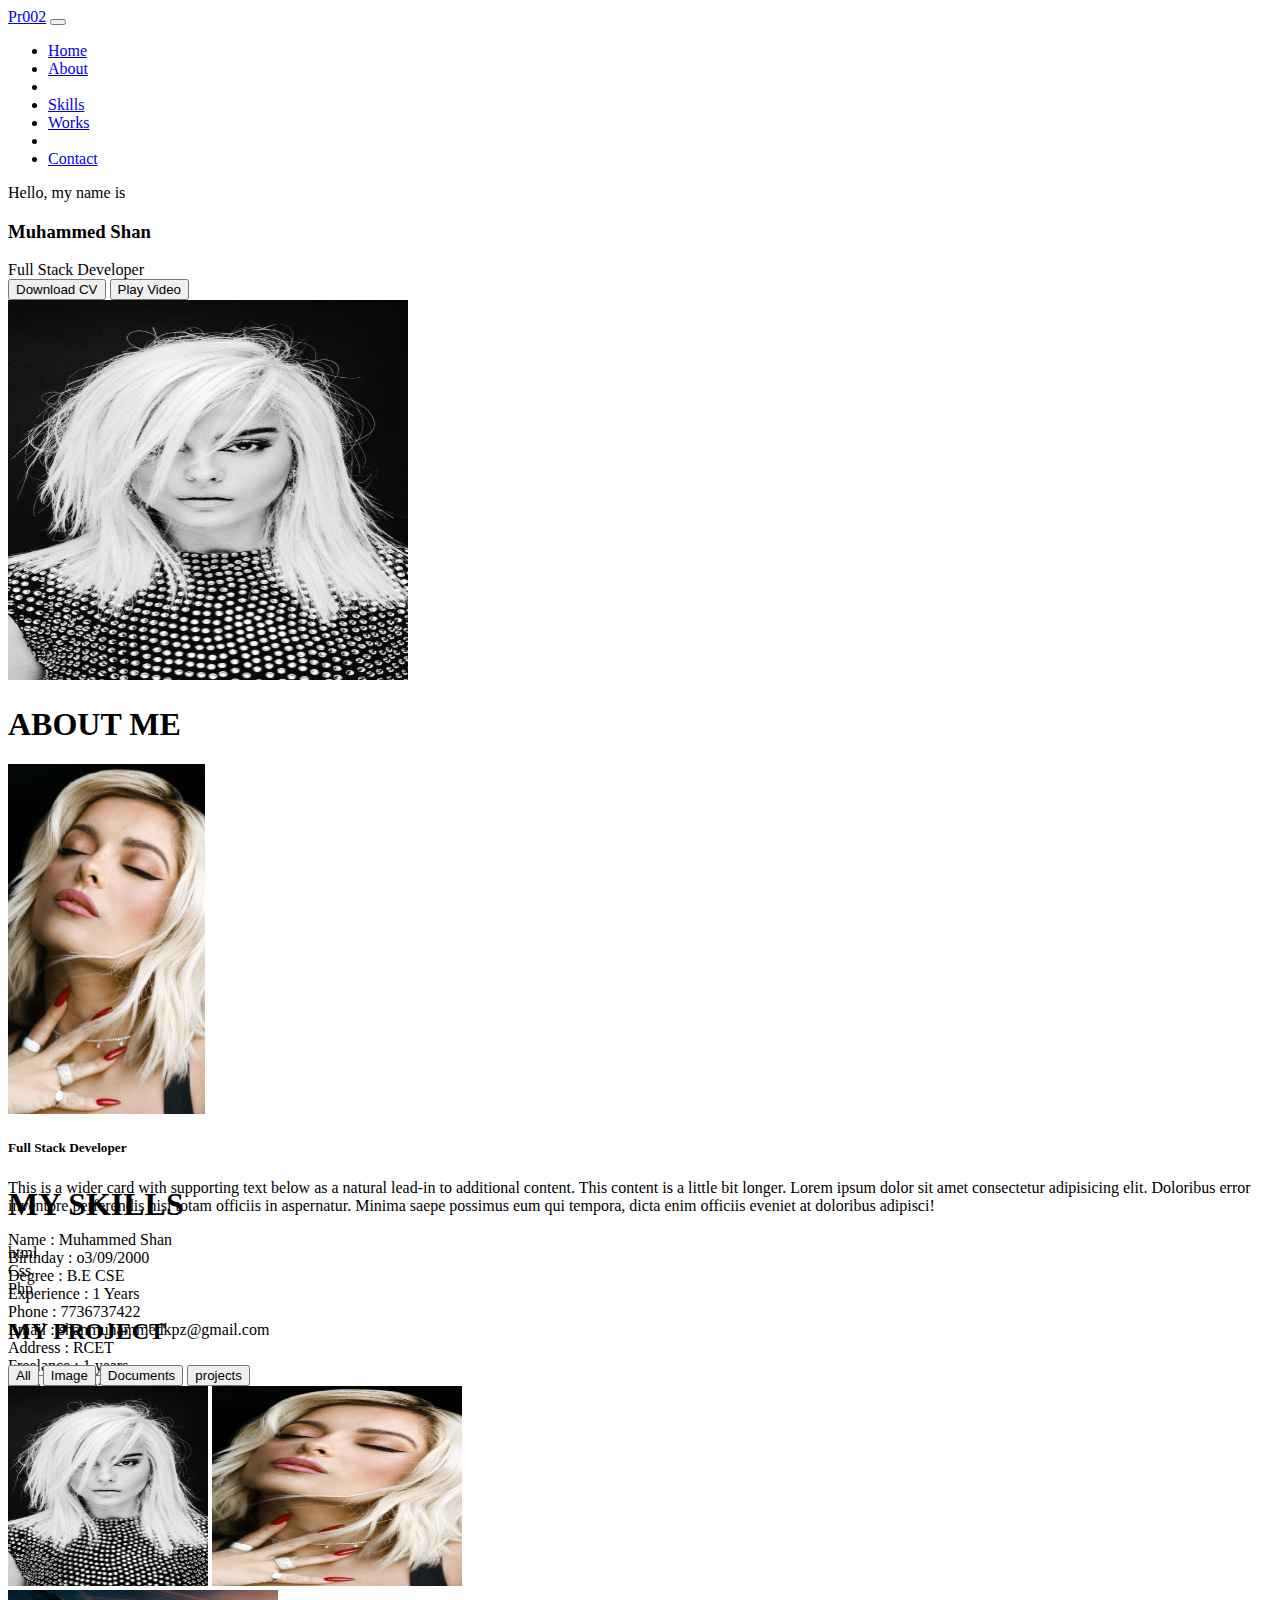
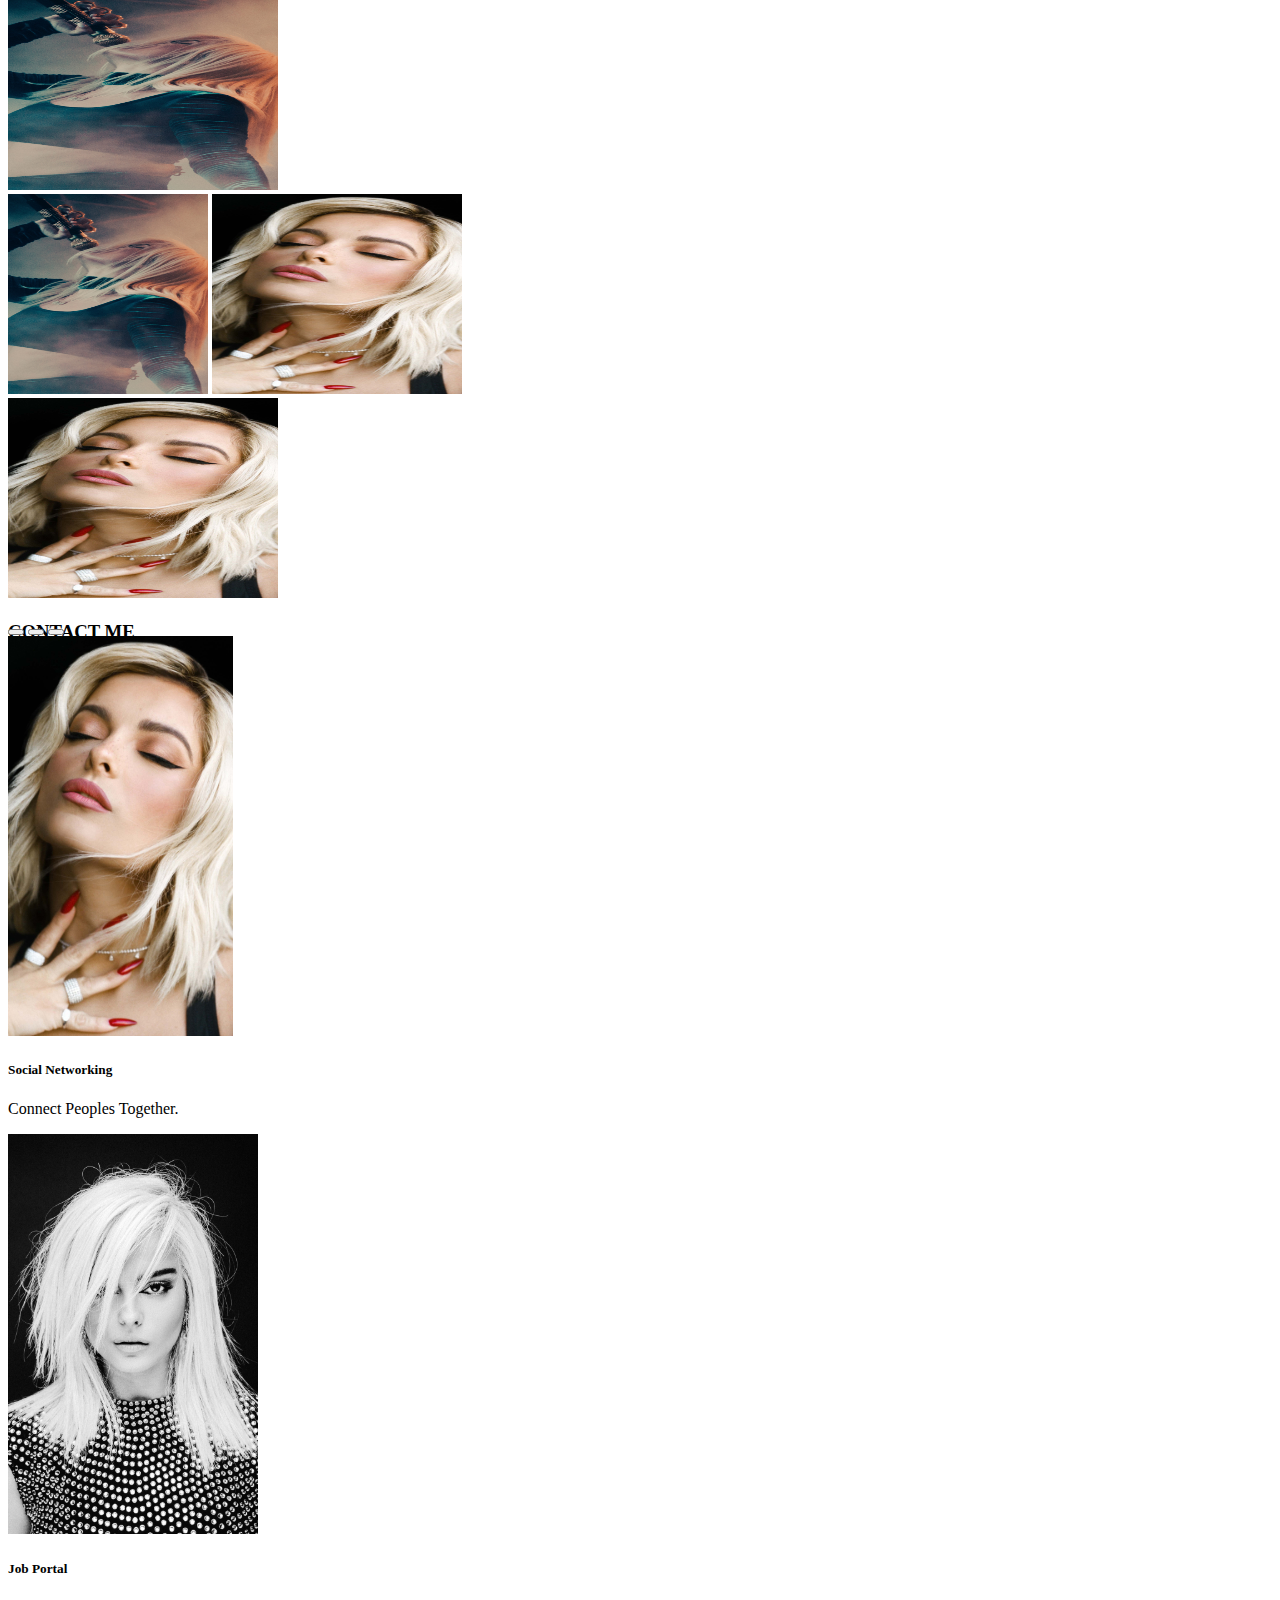
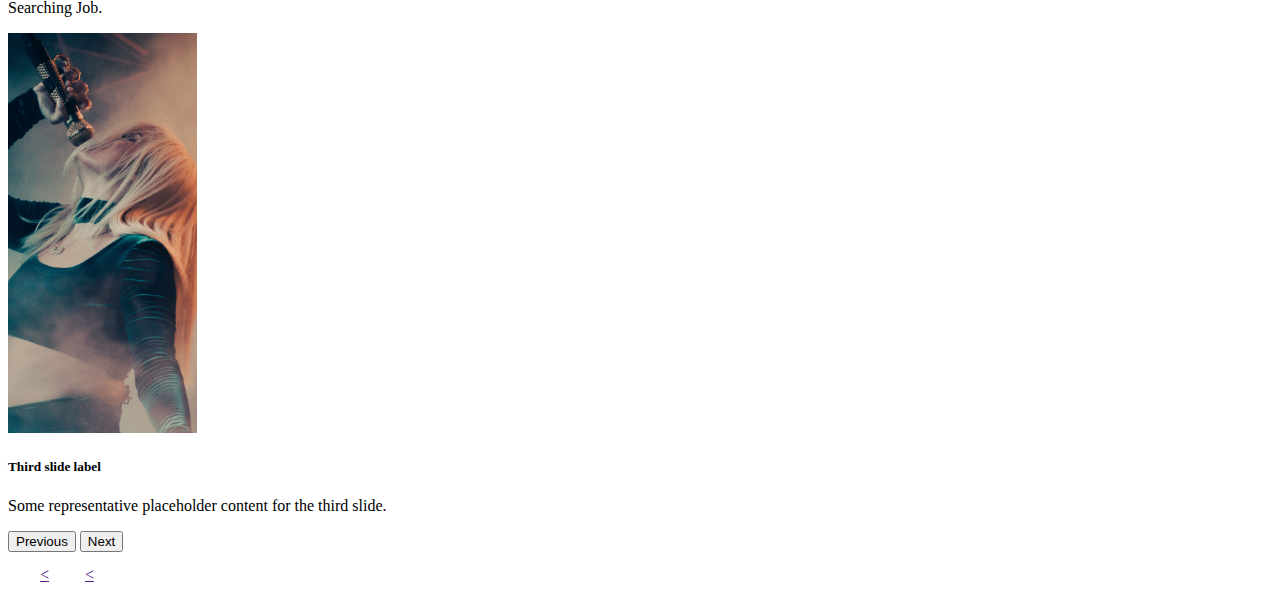
<file: PORTFOLIO/index.html>
<!DOCTYPE html>
<html lang="en">

<head>
  <meta charset="UTF-8">
  <meta name="viewport" content="width=device-width, initial-scale=1.0">
  <title>Document</title>
  
  <link href="https://cdn.jsdelivr.net/npm/bootstrap@5.3.2/dist/css/bootstrap.min.css" rel="stylesheet"
    integrity="sha384-T3c6CoIi6uLrA9TneNEoa7RxnatzjcDSCmG1MXxSR1GAsXEV/Dwwykc2MPK8M2HN" crossorigin="anonymous">
    <link rel="stylesheet" href="./style.css">
    <link rel="stylesheet" href="https://cdnjs.cloudflare.com/ajax/libs/font-awesome/6.4.2/css/all.min.css">
</head>

<body>
  <!-- navbar section start -->
  <nav class="navbar navbar-expand-lg bg-body-white">
    <div class="container">
      <a class="navbar-brand fw-bold" href="#">Pr002</a>
      <button class="navbar-toggler" type="button" data-bs-toggle="collapse" data-bs-target="#navbarSupportedContent"
        aria-controls="navbarSupportedContent" aria-expanded="false" aria-label="Toggle navigation">
        <span class="navbar-toggler-icon"></span>
      </button>
      <div class="collapse navbar-collapse" id="navbarSupportedContent">
        <ul class="navbar-nav ms-auto mb-2 mb-lg-0">
          <li class="nav-item">
            <a class="nav-link active text-primary fw-bold" aria-current="page" href="#">Home</a>
          </li>
          <li class="nav-item">
            <a class="nav-link active text-primary fw-bold" href="#">About</a>
          </li>
          <li class="nav-item dropdown">
          <li class="nav-item">
            <a class="nav-link active text-primary fw-bold" href="#">Skills</a>
          </li>
          <li class="nav-item">
            <a class="nav-link active text-primary fw-bold" href="#">Works</a>
          </li>
          <li class="nav-item dropdown">
          </li>
          <li class="nav-item">
            <a class="nav-link active text-primary fw-bold" href="#">Contact</a>
          </li>
          </form>
      </div>
    </div>
  </nav>
  <!-- navbar section end -->

  <!-- title section start -->
  <div class="container-fluid">
    <div class="row bg-primary text-white" style="min-height: 400px;">
      <div class="col-lg-8 col-md-6 col-12 d-flex align-items-center justify-content-center">
        <div>
          Hello, my name is
          <h3 class="fw-bold">Muhammed Shan</h3>
          <span>Full Stack Developer</span>
          <div class="mt-lg-5 mt-md-2 mt-0">
            <button class="btn bg-white text-dark rounded-pill btn-lg">Download CV</button> <button
              class="btn btn-outline-light rounded-pill btn-lg">Play Video</button>
          </div>
        </div>
      </div>
      <div class="col-lg-4 col-md-6 col-12">
        <img src="./images/1743460.jpg" alt="" style="width: 400px; height: 380px;" class="border rounded-circle">
      </div>
    </div>
  </div>
  <!-- title section end -->

  <!-- About me section starts -->
  <div class="container">
    <h1 class="text-center  text-primary fw-bold mt-lg-5 mt-md-3 mt-2">ABOUT ME</h1>

    <div class="card mb-3" style="max-width: 100%; height: 400px;">
      <div class="row g-0">
        <div class="col-md-4">
          <img src="./images/5050178.jpg" class="rounded-start" alt="..." height="350px">
        </div>
        <div class="col-md-8">
          <div class="card-body">
            <h5 class="card-title fw-semibold">Full Stack Developer</h5>
            <p class="card-text">
              This is a wider card with supporting text below as a natural lead-in to additional content. This content
              is a little bit longer. Lorem ipsum dolor sit amet consectetur adipisicing elit. Doloribus error inventore
              perferendis nisi totam officiis in aspernatur. Minima saepe possimus eum qui tempora, dicta enim officiis
              eveniet at doloribus adipisci!
            </p>
            <div class="row">
              <div class="col-6 mt-3">
                <span class="fw-bold">Name :</span> <span>Muhammed Shan</span>
              </div>

              <div class="col-6 mt-3">
                <span class="fw-bold">Birthday :</span> <span>o3/09/2000</span>
              </div>
              <div class="col-6 mt-3">
                <span class="fw-bold">Degree :</span> <span>B.E CSE</span>
              </div>

              <div class="col-6 mt-3">
                <span class="fw-bold">Experience :</span> <span>1 Years</span>
              </div>

              <div class="col-6 mt-3">
                <span class="fw-bold">Phone :</span> <span>7736737422</span>
              </div>

              <div class="col-6 mt-3">
                <span class="fw-bold">Email :</span> <span>shanmuhammedkpz@gmail.com</span>
              </div>

              <div class="col-6 mt-3">
                <span class="fw-bold">Address :</span> <span>RCET</span>
              </div>

              <div class="col-6 mt-3">
                <span class="fw-bold">Freelance :</span> <span>1 years</span>
              </div>
              
              <div class="col-6">
                <button class="btn btn-primary rounded-pill mt-3">Hire me</button>
                <button class="btn btn-outline-primary text-primary rounded-pill mt-3">Learn more</button>
              </div>
            </div>
          </div>
        </div>
      </div>
    </div>
  </div>
  <!-- About me section end -->

  <!-- Skills section start -->
 <div class="container">
    <h1 class="fw-bold text-primary text-center">MY SKILLS</h1>
  </div>

  <div class="col-6">
    html
    <div class="progress" role="progressbar" aria-label="Success example" aria-valuenow="25" aria-valuemin="0" aria-valuemax="100">
      <div class="progress-bar bg-primary" style="width: 25%"></div>
    </div>
  </div>


  <div class="col-6">
    Css
    <div class="progress" role="progressbar" aria-label="Warning example" aria-valuenow="75" aria-valuemin="0" aria-valuemax="100">
      <div class="progress-bar bg-warning" style="width: 75%"></div>
    </div>
  </div>

  <div class="col-6">
    Php
    <div class="progress" role="progressbar" aria-label="Danger example" aria-valuenow="100" aria-valuemin="0" aria-valuemax="100">
      <div class="progress-bar bg-danger" style="width: 100%"></div>
    </div>
  </div>
  <!-- Skills section end -->
<!-- my project section -->
<div class="card mb-2 mt-3 ms-auto me-auto" style="max-width: 50%; height: 900px;">
    <div class="card-body">
      <h2 class="card-title text-center fw-bold text-primary">MY PROJECT</h2>
      <div class="mt-5 col-6 mx-auto">
        <button class="btn btn-primary text-white rounded-pill">All</button> 
        <button class="btn btn-outline-primary text-primary rounded-pill ms-2">Image</button>
        <button class="btn btn-outline-primary text-primary rounded-pill ms-2">Documents</button>
        <button class="btn btn-outline-primary text-primary rounded-pill ms-2">projects</button>
      </div>
      <div class="mt-3">
        <img src="./images/1743460.jpg" alt="" height="200px" width="200px">
        <img src="./images/5050178.jpg" alt="" height="200px" width="250px">
        <img src="./images/7308581.jpg" alt="" height="200px" width="270px">
      </div>
      <div class="mt-2">
        <img src="./images/7308581.jpg" alt="" height="200px" width="200px">
        <img src="./images/5050178.jpg" alt="" height="200px" width="250px">
        <img src="./images/5050178.jpg" alt="" height="200px" width="270px">
      </div>
      <div>
        <h3 class="text-center text-primary fw-bold mt-4">CONTACT ME</h3>
      </div>
      <div class="ms-5 mt-5 text-center">
        <input class="border-0 border-bottom" type="text" name="Your Name" placeholder="Your Name"/>
      </div>
      <div class="ms-5 mt-3 text-center">
        <input class="border-0 border-bottom" type="text" name="Your Email" placeholder="Your Email"/>
      </div>
      <div class="ms-5 mt-3 text-center">
        <input class="border-0 border-bottom" type="text" name="Message" placeholder="Message"/>
      </div>
      <div class="mt-5 ms-4 text-center">
        <button class="btn btn-outline-primary text-primary rounded-pill">Send Message</button>
      </div>
    </div>
  </div>
  <!-- my project section end -->

  <div class="container">
    <div id="carouselExampleCaptions" class="carousel slide" data-bs-ride="carousel">
      <div class="carousel-indicators">
        <button type="button" data-bs-target="#carouselExampleCaptions" data-bs-slide-to="0" class="active" aria-current="true" aria-label="Slide 1"></button>
        <button type="button" data-bs-target="#carouselExampleCaptions" data-bs-slide-to="1" aria-label="Slide 2"></button>
        <button type="button" data-bs-target="#carouselExampleCaptions" data-bs-slide-to="2" aria-label="Slide 3"></button>
      </div>
      <div class="carousel-inner">
        <div class="carousel-item active" data-bs-interval="5000" >
          <img src="./images/5050178.jpg" class="d-block w-100" alt="...">
          <div class="carousel-caption d-none d-md-block">
            <h5>Social Networking</h5>
            <p>Connect Peoples Together.</p>
          </div>
        </div>
        <div class="carousel-item" data-bs-interval="500">
          <img src="./images/1743460.jpg" class="d-block w-100" alt="...">
          <div class="carousel-caption d-none d-md-block">
            <h5>Job Portal</h5>
            <p>Searching Job.</p>
          </div>
        </div>
        <div class="carousel-item" data-bs-interval="500">
          <img src="./images/7308581.jpg" class="d-block w-100" alt="...">
          <div class="carousel-caption d-none d-md-block">
            <h5>Third slide label</h5>
            <p>Some representative placeholder content for the third slide.</p>
          </div>
        </div>
      </div>
      <button class="carousel-control-prev" type="button" data-bs-target="#carouselExampleCaptions" data-bs-slide="prev">
        <span class="carousel-control-prev-icon" aria-hidden="true"></span>
        <span class="visually-hidden">Previous</span>
      </button>
      <button class="carousel-control-next" type="button" data-bs-target="#carouselExampleCaptions" data-bs-slide="next">
        <span class="carousel-control-next-icon" aria-hidden="true"></span>
        <span class="visually-hidden">Next</span>
      </button>
    </div>
  </div>
<!-- my works end -->

<div class="container-fluid bg-primary mt-3 p-5 d-flex justify-content-center">
    <div>
        <a href=""><i class="fa-brands fa-instagram fa-2x" style="color: white;"></i></a>
        <a href=""><<i class="fa-brands fa-twitter fa-2x" style="color: white;"></i></a>
        <a href=""><<i class="fa-brands fa-whatsapp fa-2x" style="color: white;"></i></a>
        

    </div>

    

</div>
  
  </body>
  <script src="https://cdn.jsdelivr.net/npm/bootstrap@5.3.2/dist/js/bootstrap.bundle.min.js"
    integrity="sha384-C6RzsynM9kWDrMNeT87bh95OGNyZPhcTNXj1NW7RuBCsyN/o0jlpcV8Qyq46cDfL" crossorigin="anonymous"></script>
  
  </html>
</file>
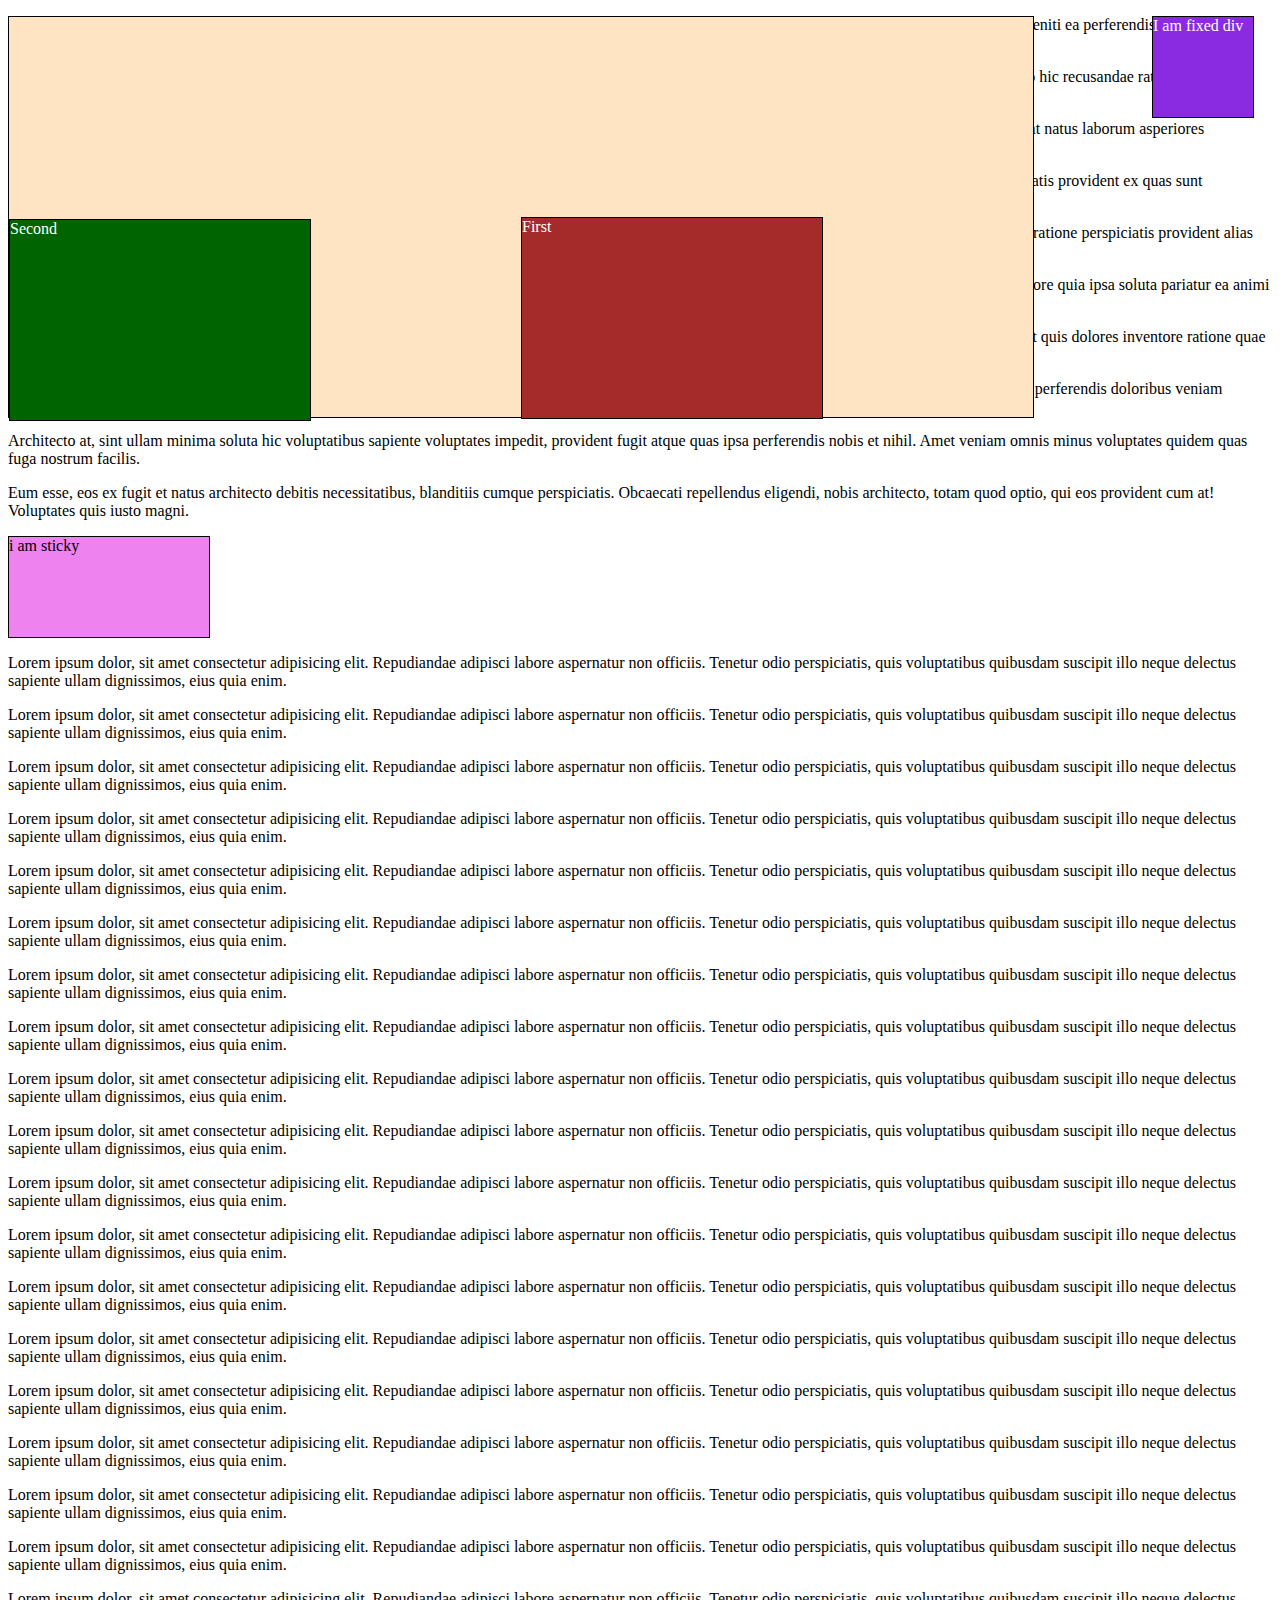
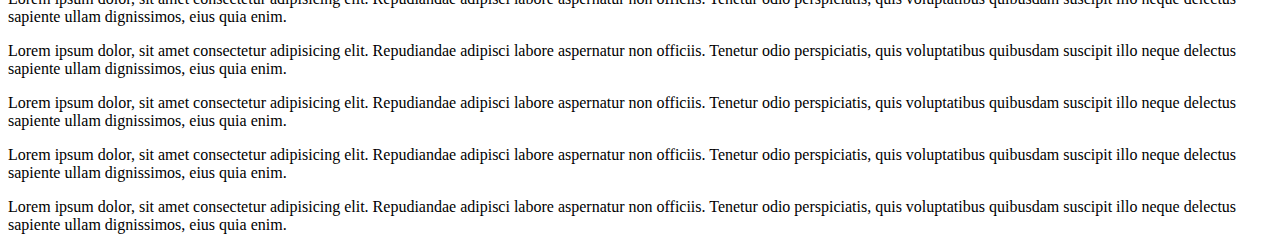
<file: CSS/css position/index.html>
<!DOCTYPE html>
<html lang="en">
<head>
    <meta charset="UTF-8">
    <meta name="viewport" content="width=device-width, initial-scale=1.0">
    <title>Document</title>
    <link rel="stylesheet" href="./style.css">
</head>
<body>
    <div class="row">
        <div class="col">First</div>
        <div class="col">Second</div>
    </div>
    <div class="fixed">
        I am fixed div
    </div>
    <div>
        <p>Lorem ipsum dolor sit amet consectetur adipisicing elit. Mollitia ut velit necessitatibus fugit totam, quaerat ipsam unde repellendus, corrupti ex minima. Hic deleniti ea perferendis esse! Nemo suscipit hic reprehenderit!</p>
        <p>Reiciendis deleniti labore adipisci quia quaerat obcaecati, explicabo saepe temporibus fugit minima vitae accusamus cumque molestias nihil, accusantium libero hic recusandae ratione numquam amet repudiandae aperiam iste. Explicabo, quod? Optio!</p>
        <p>Neque numquam quidem debitis repudiandae natus accusantium libero architecto eveniet, blanditiis minus esse est pariatur quis laboriosam voluptatem! Repellat natus laborum asperiores assumenda magnam voluptas, repellendus quisquam eius tempore commodi.</p>
        <p>Blanditiis nemo doloribus labore laborum hic tempora eveniet adipisci accusamus accusantium quasi, nihil voluptate, ut fuga! Cum nostrum ipsa neque perspiciatis provident ex quas sunt praesentium. Possimus fugit beatae quos.</p>
        <p>Ipsam facere aperiam deleniti. Est, animi eos. Neque, sequi odio necessitatibus omnis a architecto libero assumenda id debitis, quibusdam facere commodi sunt ratione perspiciatis provident alias possimus esse optio ipsam?</p>
        <p>Ea sapiente inventore voluptates molestiae sunt facilis, quis cumque animi laboriosam aperiam ut corporis praesentium, placeat eveniet omnis nam minima. Dolore quia ipsa soluta pariatur ea animi impedit minima veniam.</p>
        <p>Non eos praesentium soluta suscipit. Fugiat, a. Omnis optio iusto, fugit placeat dolorum modi ipsa, hic voluptatem illum eligendi molestiae, perferendis nesciunt quis dolores inventore ratione quae est numquam aut?</p>
        <p>Quod in quis unde incidunt enim eveniet illo et odit, eligendi suscipit distinctio corrupti nam adipisci perferendis iure deserunt aliquid voluptate? Reprehenderit perferendis doloribus veniam dignissimos voluptatibus est sunt nam?</p>
        <p>Architecto at, sint ullam minima soluta hic voluptatibus sapiente voluptates impedit, provident fugit atque quas ipsa perferendis nobis et nihil. Amet veniam omnis minus voluptates quidem quas fuga nostrum facilis.</p>
        <p>Eum esse, eos ex fugit et natus architecto debitis necessitatibus, blanditiis cumque perspiciatis. Obcaecati repellendus eligendi, nobis architecto, totam quod optio, qui eos provident cum at! Voluptates quis iusto magni.</p>
    </div>
    <div class="sticky">
        i am sticky
    </div>
<div>
    <p>Lorem ipsum dolor, sit amet consectetur adipisicing elit. Repudiandae adipisci labore aspernatur non officiis. Tenetur odio perspiciatis, quis voluptatibus quibusdam suscipit illo neque delectus sapiente ullam dignissimos, eius quia enim.</p>
    <p>Lorem ipsum dolor, sit amet consectetur adipisicing elit. Repudiandae adipisci labore aspernatur non officiis. Tenetur odio perspiciatis, quis voluptatibus quibusdam suscipit illo neque delectus sapiente ullam dignissimos, eius quia enim.</p>
    <p>Lorem ipsum dolor, sit amet consectetur adipisicing elit. Repudiandae adipisci labore aspernatur non officiis. Tenetur odio perspiciatis, quis voluptatibus quibusdam suscipit illo neque delectus sapiente ullam dignissimos, eius quia enim.</p>
    <p>Lorem ipsum dolor, sit amet consectetur adipisicing elit. Repudiandae adipisci labore aspernatur non officiis. Tenetur odio perspiciatis, quis voluptatibus quibusdam suscipit illo neque delectus sapiente ullam dignissimos, eius quia enim.</p>
    <p>Lorem ipsum dolor, sit amet consectetur adipisicing elit. Repudiandae adipisci labore aspernatur non officiis. Tenetur odio perspiciatis, quis voluptatibus quibusdam suscipit illo neque delectus sapiente ullam dignissimos, eius quia enim.</p>
    <p>Lorem ipsum dolor, sit amet consectetur adipisicing elit. Repudiandae adipisci labore aspernatur non officiis. Tenetur odio perspiciatis, quis voluptatibus quibusdam suscipit illo neque delectus sapiente ullam dignissimos, eius quia enim.</p>
    <p>Lorem ipsum dolor, sit amet consectetur adipisicing elit. Repudiandae adipisci labore aspernatur non officiis. Tenetur odio perspiciatis, quis voluptatibus quibusdam suscipit illo neque delectus sapiente ullam dignissimos, eius quia enim.</p>
    <p>Lorem ipsum dolor, sit amet consectetur adipisicing elit. Repudiandae adipisci labore aspernatur non officiis. Tenetur odio perspiciatis, quis voluptatibus quibusdam suscipit illo neque delectus sapiente ullam dignissimos, eius quia enim.</p>
    <p>Lorem ipsum dolor, sit amet consectetur adipisicing elit. Repudiandae adipisci labore aspernatur non officiis. Tenetur odio perspiciatis, quis voluptatibus quibusdam suscipit illo neque delectus sapiente ullam dignissimos, eius quia enim.</p>
    <p>Lorem ipsum dolor, sit amet consectetur adipisicing elit. Repudiandae adipisci labore aspernatur non officiis. Tenetur odio perspiciatis, quis voluptatibus quibusdam suscipit illo neque delectus sapiente ullam dignissimos, eius quia enim.</p>
    <p>Lorem ipsum dolor, sit amet consectetur adipisicing elit. Repudiandae adipisci labore aspernatur non officiis. Tenetur odio perspiciatis, quis voluptatibus quibusdam suscipit illo neque delectus sapiente ullam dignissimos, eius quia enim.</p>
    <p>Lorem ipsum dolor, sit amet consectetur adipisicing elit. Repudiandae adipisci labore aspernatur non officiis. Tenetur odio perspiciatis, quis voluptatibus quibusdam suscipit illo neque delectus sapiente ullam dignissimos, eius quia enim.</p>
    <p>Lorem ipsum dolor, sit amet consectetur adipisicing elit. Repudiandae adipisci labore aspernatur non officiis. Tenetur odio perspiciatis, quis voluptatibus quibusdam suscipit illo neque delectus sapiente ullam dignissimos, eius quia enim.</p>
    <p>Lorem ipsum dolor, sit amet consectetur adipisicing elit. Repudiandae adipisci labore aspernatur non officiis. Tenetur odio perspiciatis, quis voluptatibus quibusdam suscipit illo neque delectus sapiente ullam dignissimos, eius quia enim.</p>
    <p>Lorem ipsum dolor, sit amet consectetur adipisicing elit. Repudiandae adipisci labore aspernatur non officiis. Tenetur odio perspiciatis, quis voluptatibus quibusdam suscipit illo neque delectus sapiente ullam dignissimos, eius quia enim.</p>
    <p>Lorem ipsum dolor, sit amet consectetur adipisicing elit. Repudiandae adipisci labore aspernatur non officiis. Tenetur odio perspiciatis, quis voluptatibus quibusdam suscipit illo neque delectus sapiente ullam dignissimos, eius quia enim.</p>
    <p>Lorem ipsum dolor, sit amet consectetur adipisicing elit. Repudiandae adipisci labore aspernatur non officiis. Tenetur odio perspiciatis, quis voluptatibus quibusdam suscipit illo neque delectus sapiente ullam dignissimos, eius quia enim.</p>
    <p>Lorem ipsum dolor, sit amet consectetur adipisicing elit. Repudiandae adipisci labore aspernatur non officiis. Tenetur odio perspiciatis, quis voluptatibus quibusdam suscipit illo neque delectus sapiente ullam dignissimos, eius quia enim.</p>
    <p>Lorem ipsum dolor, sit amet consectetur adipisicing elit. Repudiandae adipisci labore aspernatur non officiis. Tenetur odio perspiciatis, quis voluptatibus quibusdam suscipit illo neque delectus sapiente ullam dignissimos, eius quia enim.</p>
    <p>Lorem ipsum dolor, sit amet consectetur adipisicing elit. Repudiandae adipisci labore aspernatur non officiis. Tenetur odio perspiciatis, quis voluptatibus quibusdam suscipit illo neque delectus sapiente ullam dignissimos, eius quia enim.</p>
    <p>Lorem ipsum dolor, sit amet consectetur adipisicing elit. Repudiandae adipisci labore aspernatur non officiis. Tenetur odio perspiciatis, quis voluptatibus quibusdam suscipit illo neque delectus sapiente ullam dignissimos, eius quia enim.</p>
    <p>Lorem ipsum dolor, sit amet consectetur adipisicing elit. Repudiandae adipisci labore aspernatur non officiis. Tenetur odio perspiciatis, quis voluptatibus quibusdam suscipit illo neque delectus sapiente ullam dignissimos, eius quia enim.</p>
    <p>Lorem ipsum dolor, sit amet consectetur adipisicing elit. Repudiandae adipisci labore aspernatur non officiis. Tenetur odio perspiciatis, quis voluptatibus quibusdam suscipit illo neque delectus sapiente ullam dignissimos, eius quia enim.</p>
</div>
</body>
</html>
</file>
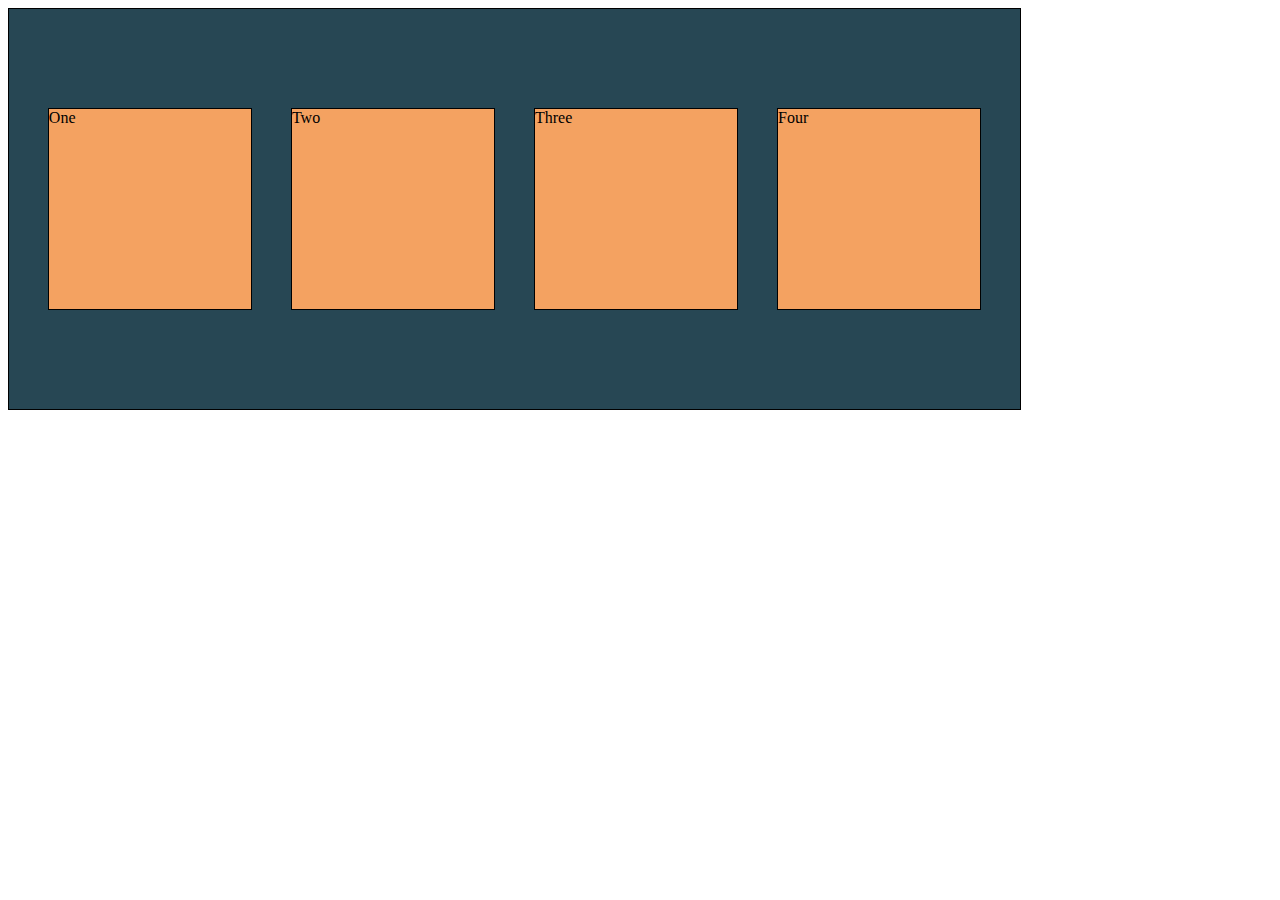
<file: CSS/css_flex/index.html>
<!DOCTYPE html>
<html lang="en">
<head>
    <meta charset="UTF-8">
    <meta name="viewport" content="width=device-width, initial-scale=1.0">
    <title>Document</title>
    <link rel="stylesheet" href="./style.css">
</head>
<body>
    <div class="row">
        <div class="col">One</div>
        <div class="col">Two</div>
        <div class="col">Three</div>
        <div class="col">Four</div>
    </div>


    
    
</body>
</html>
</file>
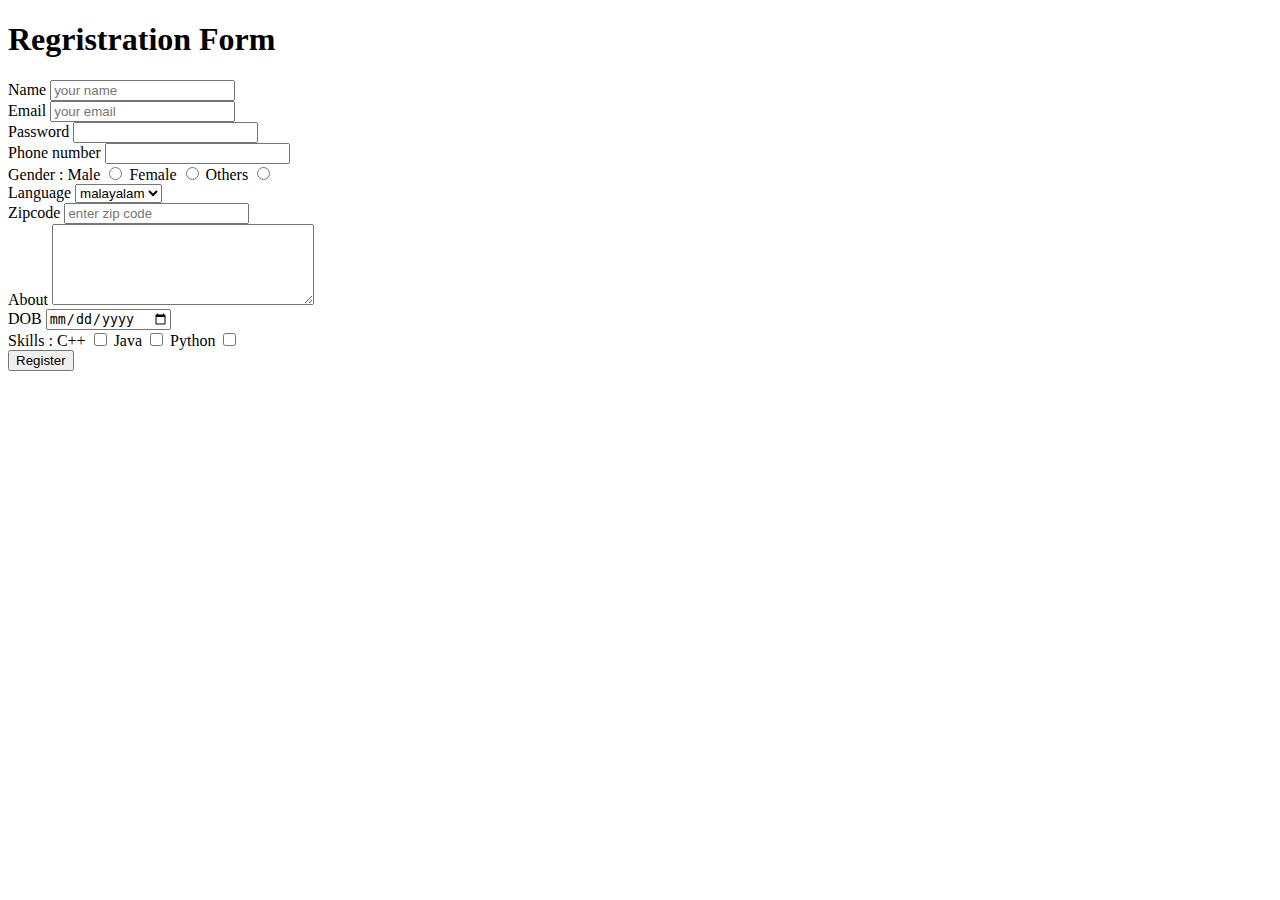
<file: html works/registrationform.html>
<!DOCTYPE html>
<html lang="en">
<head>
    <meta charset="UTF-8">
    <meta name="viewpoint" content="width=device-width,initial-scale=1.0">
    <title>Document</title>

</head>
<body>

    <h1> Regristration Form</h1>

    <form action="" method="" enctype="">
        <div>
            <label for="id_name">Name</label>
            <input type="text" placeholder="your name" id="id_name" name="" class="">
        </div>

        <div>
            <label for="id_email">Email</label>
            <input type="email"placeholder="your email" id="id_email" name="" class="">
        </div>


        <div>
            <label for="id_password">Password</label>
            <input type="password"placeholder="" id="id_password" name="" class="">
        </div>

        <div>
            <label for="id_phnum">Phone number</label>
            <input type="text"placeholder="" id="id_phnum" name="" class="">
        </div>

        <div>
            <label for="">Gender :</label>
            <label for="id_male">Male</label>
            <input type="radio" name="gender" id="id_male">

            <label for="id_female">Female</label>
            <input type="radio" name="gender" id="id_female">

            <label for="id_others">Others</label>
            <input type="radio" name="gender" id="id_others">
        </div>

        <div>
            <label for="">Language</label>
            <select name="" id="">
                <option value="">malayalam</option>
                <option value="">tamil</option>
                <option value="">hindi</option>
                <3></3>
            </select>
        </div>

        <div>
            <label for="id_zip">Zipcode</label>
            <input type="text"placeholder="enter zip code" id="id_zip" name="" class="">
        </div>

        <div>
            <label for="">About</label>
            <textarea name="" id="" cols="30" rows="5"></textarea>
        </div>

        <div>
            <label for="">DOB</label>
            <input type="date">
        </div>

        <div>
            <label for="">Skills :</label>
            <label for="">C++</label>
            <input type="checkbox">

            <label for="">Java</label>
            <input type="checkbox">
            <label for="">Python</label>
            <input type="checkbox">
        </div>

        <button type="submit">Register</button>




    </form>

</body>    
</html>
</file>
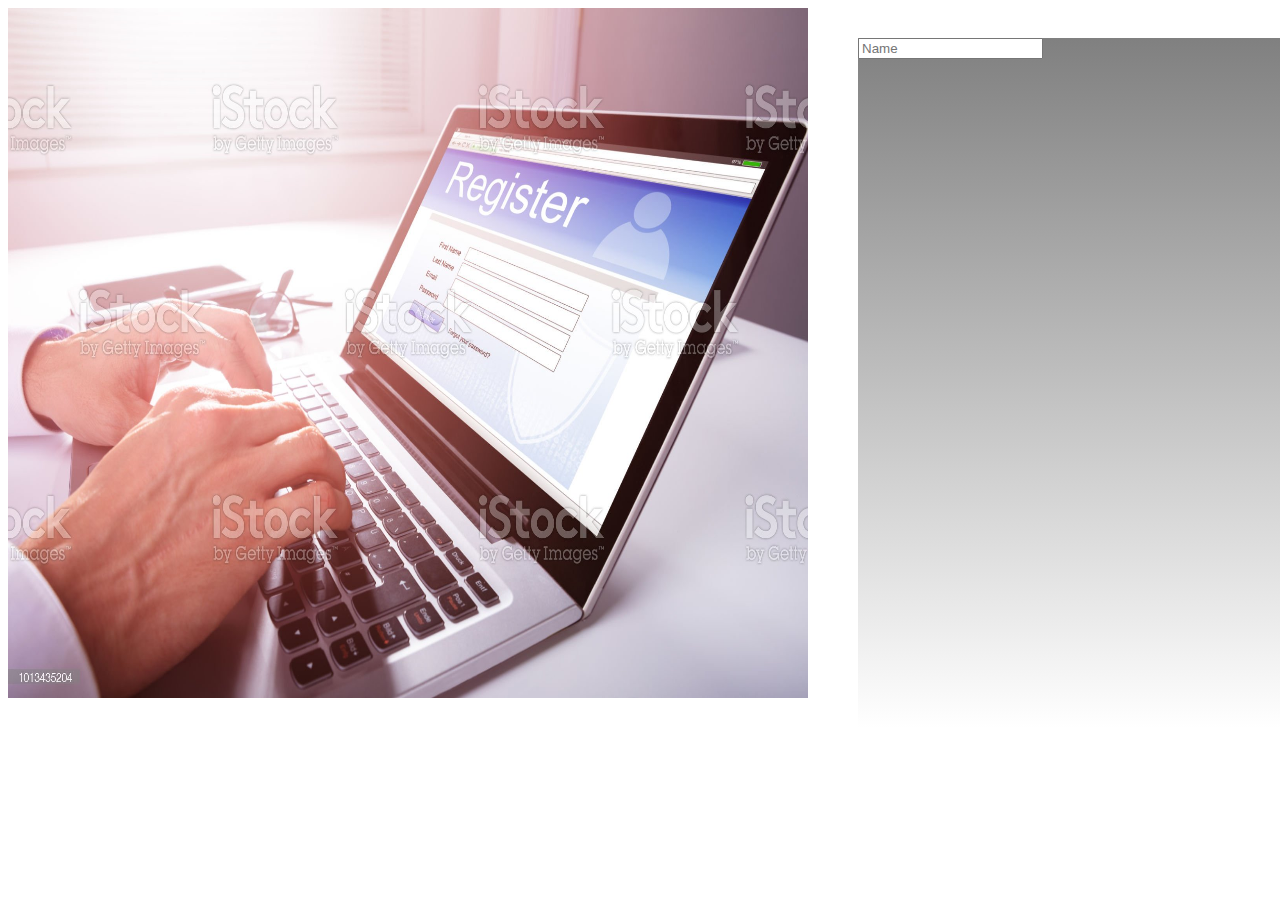
<file: ASSIGNMENT1/ajmal/std_frm.html>
<html>
    <head>
        <title>document</title>
    </head>
    <body>
        <div>
            <img src="istockphoto-1013435204-2048x2048.jpg" alt="" width="800px" height="690x">
        </div>
        <div class="div1">
            <input type="text" placeholder="Name" class="inp1">
        </div>
        <style>
            .div1{
                width: 800px;
                height: 690px;
                background-image: linear-gradient(grey,white);
                margin-top: -660px;
                margin-left: 850px;
            }
            m
    
        </style>

    </body>
</html>
</file>
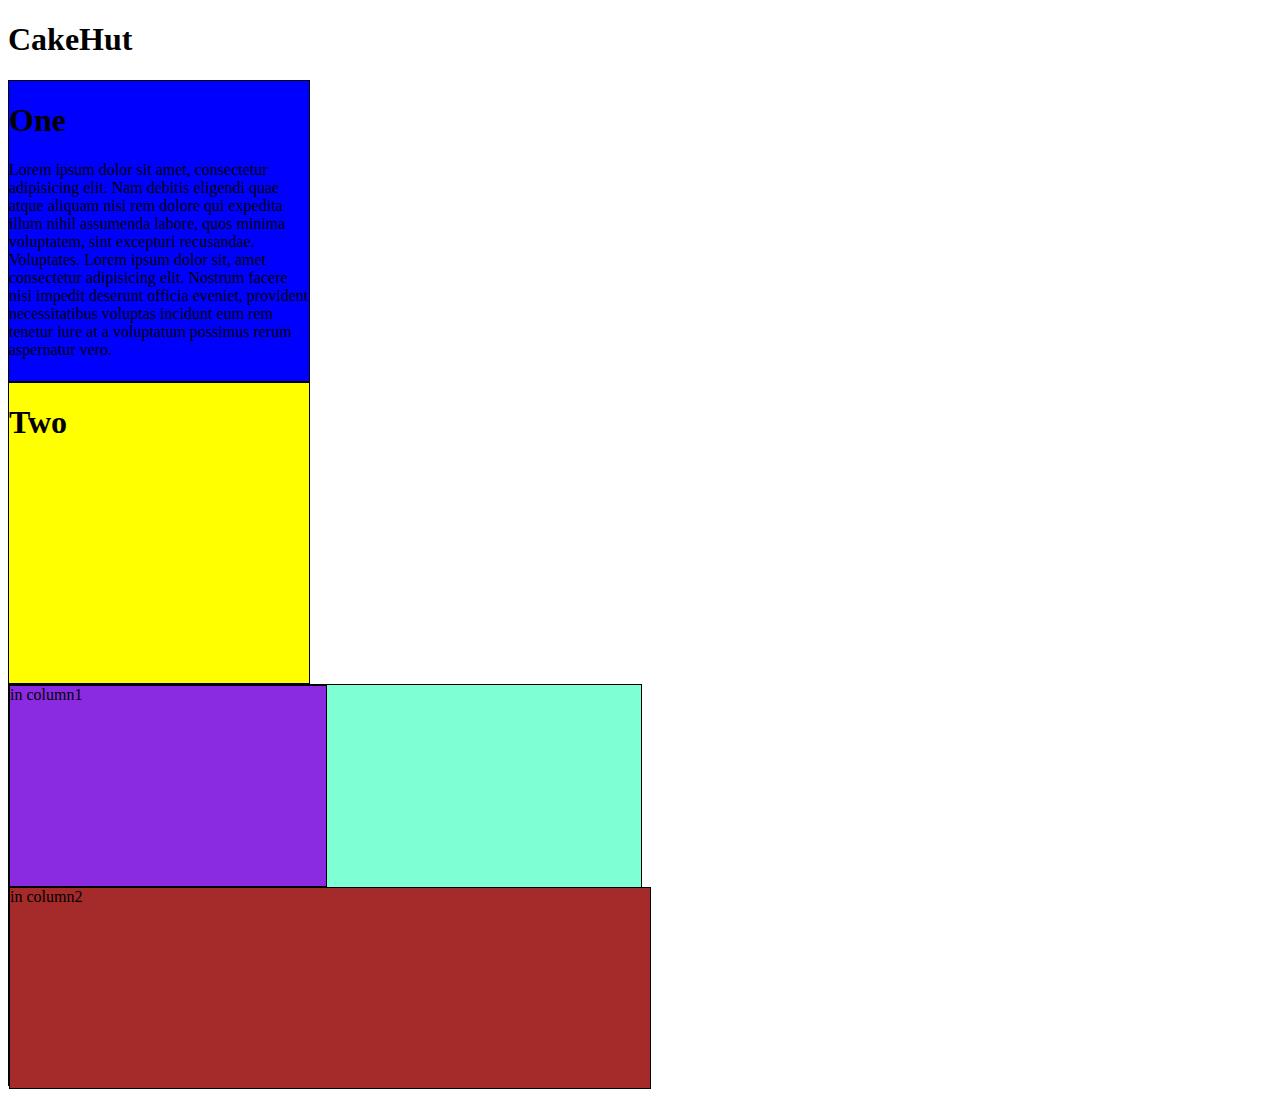
<file: CSS/cakehut/indexx.html>
<!DOCTYPE html>
<html lang="en">
<head>
    <meta charset="UTF-8">
    <meta name="viewport" content="width=device-width, initial-scale=1.0">
    <title>Document</title>
    <link rel="stylesheet" href="./style.css">
</head>
<body>
    <h1 class="'main.head">CakeHut</h1>
    <!--<div>
        <h2>Redvelvet</h2>
        <p>Lorem ipsum dolor sit amet consectetur adipisicing elit. Debitis eum delectus magni cumque inventore dicta accusamus quibusdam totam, ipsa quasi officia, enim aperiam fugiat deleniti velit assumenda ullam. Blanditiis, eligendi?</p>
        rs850
        <button>AddTocart</button> -->

    <!--</div>-->

    <div class="item bg-primary">
        <h1>One</h1>
        <p>
            Lorem ipsum dolor sit amet, consectetur adipisicing elit. Nam debitis eligendi quae atque aliquam nisi rem dolore qui expedita illum nihil assumenda labore, quos minima voluptatem, sint excepturi recusandae. Voluptates.
            Lorem ipsum dolor sit, amet consectetur adipisicing elit. Nostrum facere nisi impedit deserunt officia eveniet, provident necessitatibus voluptas incidunt eum rem tenetur iure at a voluptatum possimus rerum aspernatur vero.
        </p>
       
    </div>
    <div class="item bg-warning">
        <h1>Two</h1>
    </div>
    <!-- <div class="item bg-danger">
        <h1>Three</h1>
    </div> -->

    <div class="row">
        <div class="col">
            in column1
        </div>

        <div class="col-2">
            in column2
        </div>


    </div>

</body>
</html>
</file>
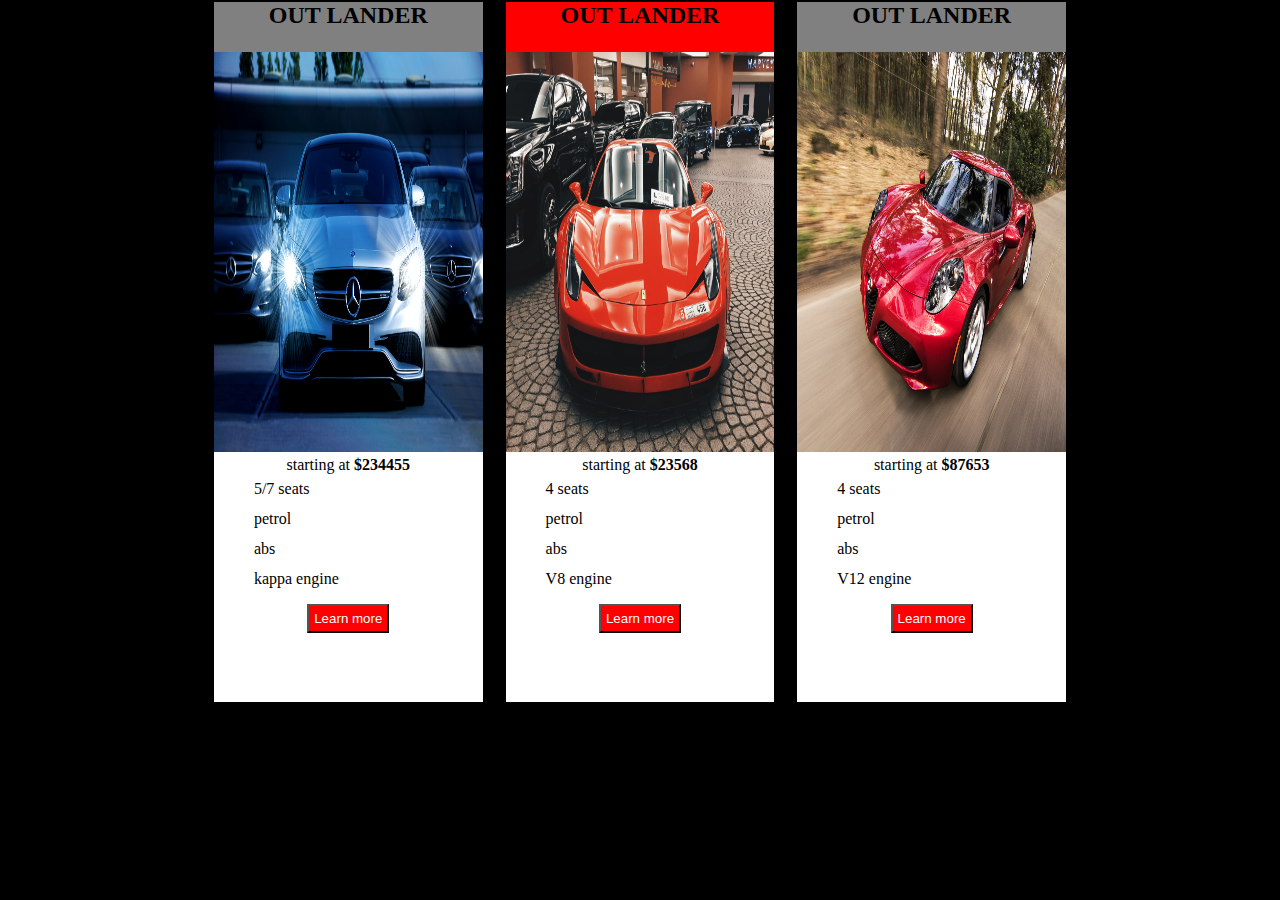
<file: CSS/olx/olx.html>
<!DOCTYPE html>
<html lang="en">

<head>
    <meta charset="UTF-8">
    <meta name="viewport" content="width=device-width, initial-scale=1.0">
    <title>Document</title>
    <link rel="stylesheet" href="./style.css">
    <link rel="stylesheet" href="https://cdnjs.cloudflare.com/ajax/libs/font-awesome/6.4.2/css/all.min.css" integrity="sha512-z3gLpd7yknf1YoNbCzqRKc4qyor8gaKU1qmn+CShxbuBusANI9QpRohGBreCFkKxLhei6S9CQXFEbbKuqLg0DA==" crossorigin="anonymous" referrerpolicy="no-referrer" />
</head>
<body>
    <div class="row">
        <div class="col">
            <div class="card-header bg-secondary">
                <h2>OUT LANDER</h2>
            </div>
            <img src="./images/pexels-mike-bird-120049.jpg" alt="">

            <div class="card-title">
                starting at <strong>$234455</strong>
            </div>

            <div class="card-body">
                <ul>
                    <li><i class="fa-solid fa-bookmark" style="color: #8b2909;"></i> 5/7 seats</li>
                    <li><i class="fa-solid fa-bookmark" style="color: #8b2909;"></i> petrol</li>
                    <li><i class="fa-solid fa-bookmark" style="color: #8b2909;"></i> abs</li>
                    <li><i class="fa-solid fa-bookmark" style="color: #8b2909;"></i> kappa engine</li>
                </ul>
            </div>
            <div class="card-footer">
                <button class="btn">Learn more</button>
             </div>
        </div>
        <div class="col">
            <div class="card-header bg-first">
                <h2>OUT LANDER</h2>
            </div>
            <img src="./images/pexels-pavlo-luchkovski-337909.jpg" alt="">

            <div class="card-title">
                starting at <strong>$23568</strong>
            </div>

            <div class="card-body">
                <ul>
                    <li><i class="fa-solid fa-bookmark" style="color: #8b2909;"></i> 4 seats</li>
                    <li><i class="fa-solid fa-bookmark" style="color: #8b2909;"></i> petrol</li>
                    <li><i class="fa-solid fa-bookmark" style="color: #8b2909;"></i> abs</li>
                    <li><i class="fa-solid fa-bookmark" style="color: #8b2909;"></i> V8 engine</li>
                </ul>
            </div>

            <div class="card-footer">

               <button class="btn">Learn more</button>
            </div>
        </div>
    
        <div class="col">
            <div class="card-header bg-secondary">
                <h2>OUT LANDER</h2>
            </div>
            <img src="./images/pexels-pixabay-210019.jpg" alt="">

            <div class="card-title">
                starting at <strong>$87653</strong>
            </div>

            <div class="card-body">
                <ul>
                    <li><i class="fa-solid fa-bookmark" style="color: #8b2909;"></i> 4 seats</li>
                    <li><i class="fa-solid fa-bookmark" style="color: #8b2909;"></i> petrol</li>
                    <li><i class="fa-solid fa-bookmark" style="color: #8b2909;"></i> abs</li>
                    <li><i class="fa-solid fa-bookmark" style="color: #8b2909;"></i> V12 engine</li>
                </ul>
            </div>
            <div class="card-footer">
                <button class="btn">Learn more</button>
             </div>
        </div>
    </div>
</body>

</html>
</file>
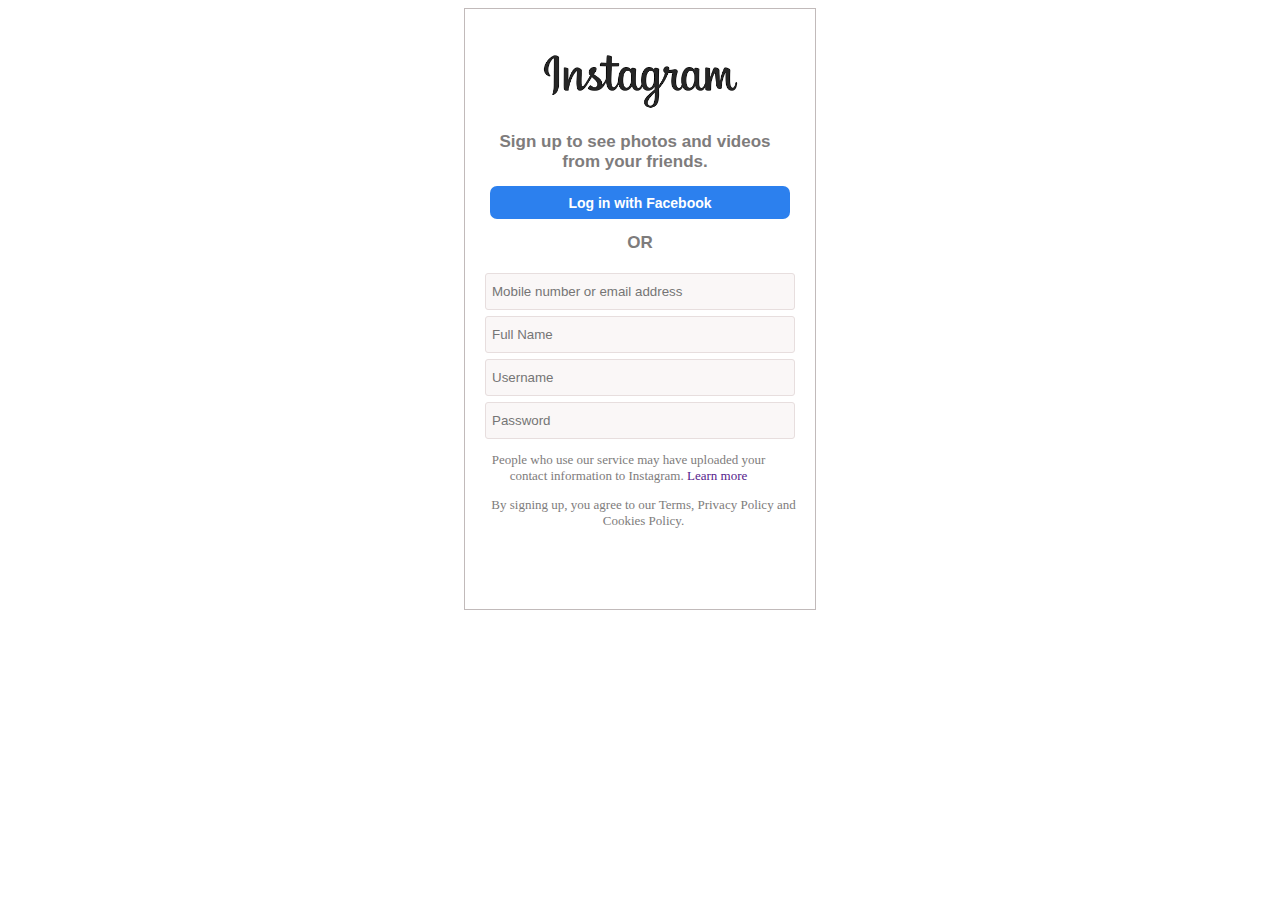
<file: ASSIGNMENT1/ajmal/instagram/login.html>
<!DOCTYPE html>
<html lang="en">
<head>
    <meta charset="UTF-8">
    <meta name="viewport" content="width=device-width, initial-scale=1.0">
    <title>Log in.instagram</title>
    <link rel="stylesheet" href="login.css">
</head>
<body>
    <div class="maindiv">
        <div style="margin-top: 35px;"><img src="download.png" alt="" width="205px" height="70px"></div>
        <div style="width: 300px;padding-left: 20px;">  <h2 >Sign up to see photos and videos from your friends.</h2></div>
        <button class="bt">Log in with Facebook</button>
        <h2>OR</h2>
        <form action="">
            <input type="text" placeholder="Mobile number or email address" class="
            inp1">
            <input type="text" placeholder="Full Name" class="inp1">
            <input type="text" placeholder="Username" class="inp1">
            <input type="password" placeholder="Password" class="inp1">
        </form>
       <div style="width: 320px;"> <p>People who use our service may have uploaded your contact information to Instagram. <a href="">Learn more</a></p></div>

        <div style="320p"> <p>By signing up, you agree to our Terms, Privacy Policy and Cookies Policy.</p></div>
    
       

    </div>

    
</body>
</html>
</file>
<file: PORTFOLIO/style.css>
.card-image{
    object-fit: fill;
}
.carousel-item > img{
    height: 400px;
}
</file>
<file: CSS/css position/style.css>
.row{
    width: 80%;
    height: 400px;
    background-color: bisque;
    border: 1px solid black;
    position: absolute;
}
.col{
    width: 300px;
    height: 200px;
    border: 1px solid black;
    color: white;
    
    /* position kodutha left right top bottom koduka */
}
.row .col:nth-child(1){
    background-color: brown;
    position: relative;
    left: 50%;
    top: 50%;
    /* position: absolute;
    top: 70%;
    left: 70%; */
    /* left: 90%; */
}
.row .col:nth-child(2){
    background-color: darkgreen;
}
.fixed{
    width: 100px;
    height: 100px;
    color: white;
    background-color: blueviolet;
    border: 1px solid black;
    position: fixed;
    left: 90%;
}
/* position:
static,
absolute,
fixed,
sticky */
.sticky{
    background-color: violet;
    width: 200px;
    height: 100px;
    border: 1px solid black;
    position: sticky;
    top: 60px ;
}
</file>
<file: CSS/css_flex/style.css>
.row{
    width: 80%;
    height: 400px;
    background-color: hsl(197, 37%, 24%);
    border: 1px solid black;
    display: flex;
    justify-content: center;
    justify-content: space-around;
    /* justify-content: space-between; */
    /* justify-content: flex-end; */
    justify-content: space-evenly;
    align-items: flex-end;
    align-items: center;


}

.col{
    width: 20%;
    height: 200px;
    border: 1px solid black;
    background-color: #F4A261;

}
</file>
<file: CSS/cakehut/style.css>
.main-head{
    text-align: center;
    text-decoration: underline;
    font-style: italic;
    font-family: sans-serif;
    font-size: 50px;

}


.item{
    width: 300px;
    min-height: 300px;

    border:1px solid black;

}

.bg-primary{
    background-color: blue;

}

.bg-warning{
    background-color: yellow;

}

.bg-success{
    background-color: green;
}

.item-first{
    width: 800px;
    height: 200px;    
}

.item-second{
    width: 50%;
    height: 300px;
}

.row{
    width: 50%;
    border: 1px solid black;
    background-color: aquamarine;
    height: 400px;

}

.col{
    width: 50%;
    height: 200px;
    background-color: blueviolet;
    border: 1px solid black;
}

.col-2{
    width: 50vw;
    height: 200px;
    background-color: brown;
    border: 1px solid black;
}
</file>
<file: CSS/olx/style.css>
*{
    margin: 0;
}
body{
    background-color: black;
    color:black;
}
.row{
    width: 70%;
    display: flex;
    border: 1px solid black;
    justify-content: space-evenly;
    margin-left: auto;
    margin-right: auto;
    flex-wrap: wrap;

}
.col{
    width: 30%;
    height: 700px;
    border: 1px solid black;
    background-color: white;
}
img{
    width: 100%;
    height: 400px;
}
.row .col:nth-child(1),:nth-child(3){
    background-color: white;
}
.row .col:nth-child(2){
    background-color: white;
}
.card-header{
    width: 100%;
    height: 50px;
}
.card-header h2{
    text-align: center;
    font-size: 30px;
}
.card-title{

    text-align: center;
}
.card-body ul{
    list-style: none;
    line-height: 30px;
}

.bg-secondary{
    background-color: grey;
}

.bg-first{
    background-color: red;
}

.btn{
    background-color: red;
    color: white;
    padding: 5px;
}

.card-footer{
    margin: 10px;
    display: flex;
    justify-content: center;
}
</file>
<file: ASSIGNMENT1/ajmal/instagram/login.css>
.maindiv{
    width: 350px;
    height:600px ;
    border: 1px solid rgb(193, 186, 186);
    text-align: center;
    margin: auto ;
    
    
    
}
h2{
    font-size: 17px;
    font-weight: 600;
    color: gb(var(--ig-sercondary-text));
    font-family:Arial, Helvetica, sans-serif;
    text-align: center;
    color: rgb(126, 124, 124)
    
    
    
} 
.bt{
    width: 300px;
    height: 33px;
    border-radius: 7px;
    border: none;
    font-family: Arial, Helvetica, sans-serif;
    font-size: 14px;
    font-weight: 600;
    background-color: #2c80ee;
    color: white;
    
}
.bt:hover{
    background-color: #035dd2;
}
.inp1{
    width: 300px;
    height: 33px;
    padding-left: 6px;
    border-radius: 3px;
    border: 1px solid rgb(231, 222, 222);
    background-color: rgb(250, 247, 247);
    margin-top: 6px;
}
.pdiv{
    width:320 ;
}
p{
    color: rgb(126, 124, 124);
    font-size: 13px;
    padding-left: 7px;
}
a:link{
    text-decoration: none;
}
</file>
